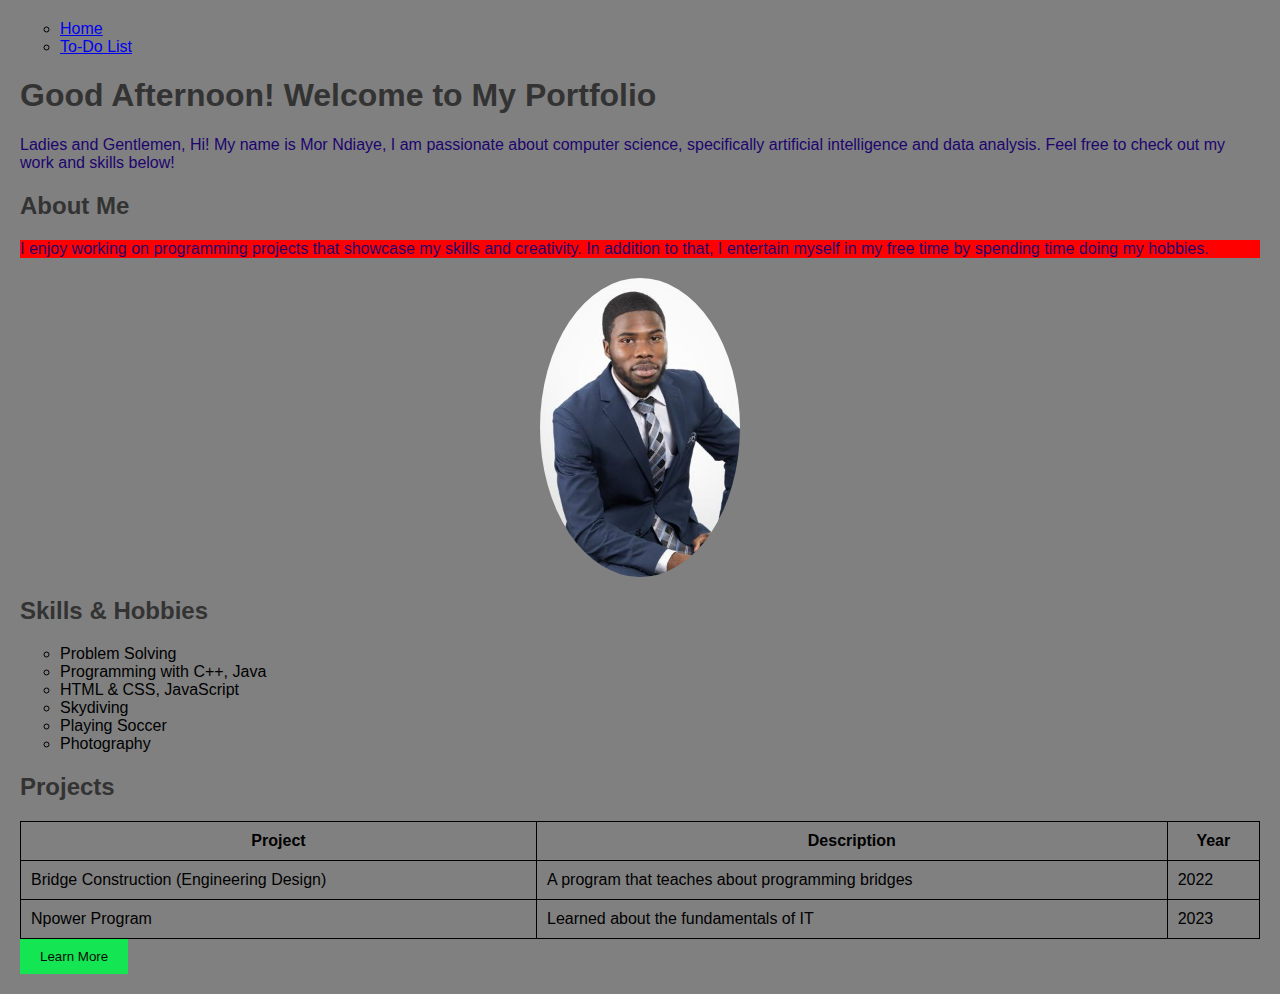
<file: index.html>
<!DOCTYPE html>
<html lang="en">
<head>
    
    <title>My Personal Portfolio</title>
    <link rel="stylesheet" href="style.css">
</head>
<body>

    <!-- Navigation Area -->
    <nav>
        <ul>
            <li><a href="Portfolio.html">Home</a></li>
            <li><a href="todo.html">To-Do List</a></li> <!-- Link to the To-Do List page -->
        </ul>
    </nav>

    <header>
        <h1 id="greeting">Welcome to My Portfolio</h1>
        <p>Ladies and Gentlemen, Hi! My name is Mor Ndiaye, I am passionate about computer science, specifically artificial intelligence and data analysis. Feel free to check out my work and skills below!</p>
    </header>

    <div>
        <h2>About Me</h2>
        <p id="info">I enjoy working on programming projects that showcase my skills and creativity. In addition to that, I entertain myself in my free time by spending time doing my hobbies.</p>
        <img src="IMG_0719_resized.JPG" alt="Networking Event NYC 2023" id="profileImage">
    </div>

    <div>
        <h2>Skills & Hobbies</h2>
        <ul>
            <li>Problem Solving</li>
            <li>Programming with C++, Java</li>
            <li>HTML & CSS, JavaScript</li>
            <li>Skydiving</li>
            <li>Playing Soccer</li>
            <li>Photography</li>
        </ul>
    </div>

    <div>
        <h2>Projects</h2>
        <table>
            <thead>
                <tr>
                    <th>Project</th>
                    <th>Description</th>
                    <th>Year</th>
                </tr>
            </thead>
            <tbody>
                <tr>
                    <td>Bridge Construction (Engineering Design)</td>
                    <td>A program that teaches about programming bridges</td>
                    <td>2022</td>
                </tr>
                <tr>
                    <td>Npower Program</td>
                    <td>Learned about the fundamentals of IT</td>
                    <td>2023</td>
                </tr>
            </tbody>
        </table>
    </div>

    <div>
        <button id="learnMoreBtn">Learn More</button>
        <p id="extraContent" style="display: none;">This is where I will be sharing more about my journey as a Computer Scientist. Please stay tuned!</p>
    </div>

    <script src="script.js"></script>
</body>
</html>
</file>
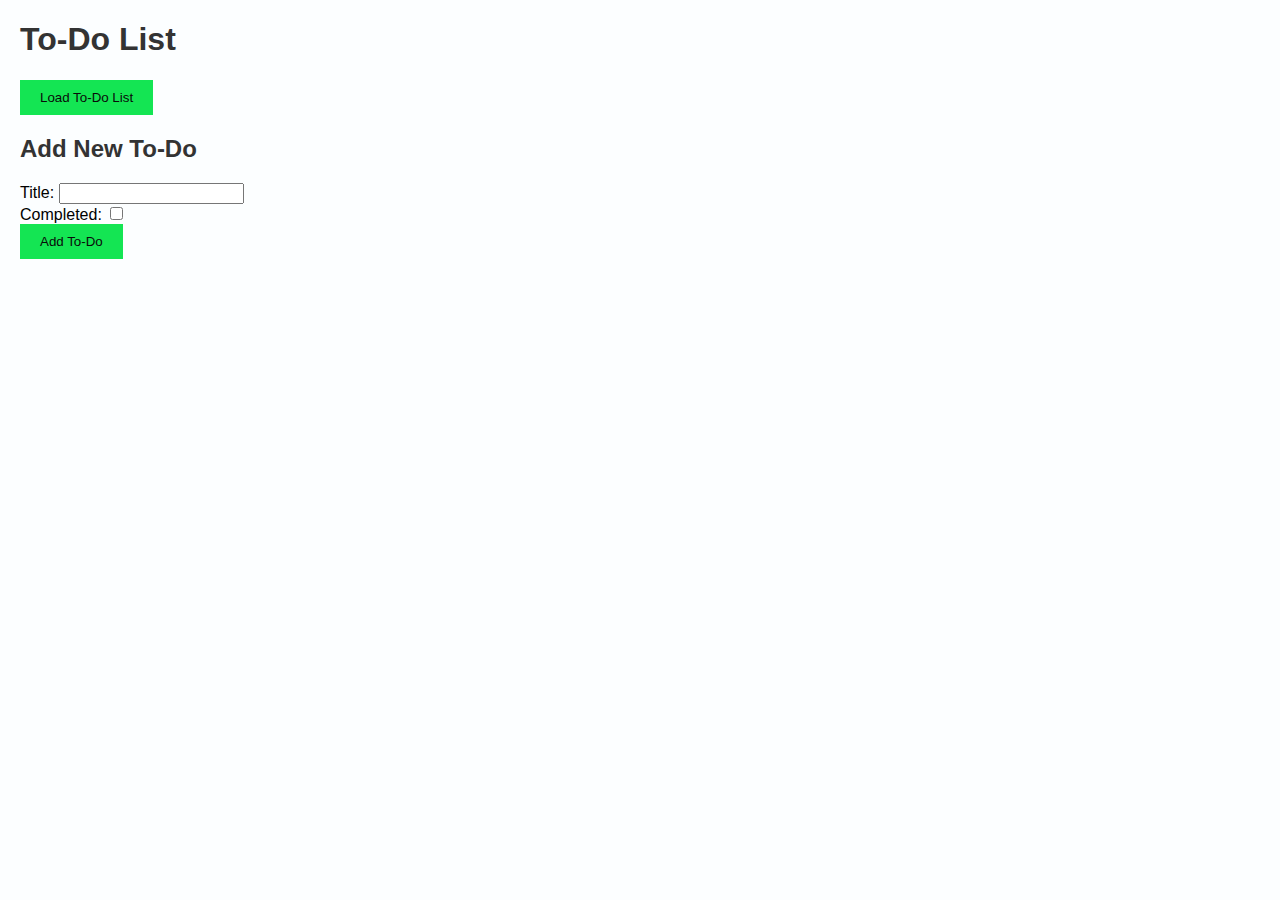
<file: todo.html>
<!DOCTYPE html>
<html lang="en">
<head>
    
    <title>To-Do List with AJAX</title>
    <link rel="stylesheet" href="style.css">
    <style>
        body {
            font-family: Arial, sans-serif;
            margin: 20px;
        }
        ul {
            list-style-type: none;
        }
        li {
            padding: 5px 0;
        }
    </style>
</head>
<body>

    
  

    <h1>To-Do List</h1>

    <button onclick="loadTodos()">Load To-Do List</button>
    <ul id="todoList">
        
    </ul>

    <h2>Add New To-Do</h2>
    <form id="todoForm" onsubmit="addTodo(); return false;">
        <label for="title">Title:</label>
        <input type="text" id="title" name="title" required>
        <br>
        <label for="completed">Completed:</label>
        <input type="checkbox" id="completed" name="completed">
        <br>
        <button type="submit">Add To-Do</button>
    </form>

    <ul id="newTodo">
        <!-- New to-do item will appear here -->
    </ul>

    <script src="script.js"></script>

</body>
</html>
</file>
<file: style.css>
body {
    background-color: #f0f8ff34;
    font-family: Arial, sans-serif;
    margin: 20px;
}

h1, h2 {
    color: #333;
}

p {
    color: #1c056e;
    margin-bottom: 20px;
    
}

#profileImage {
    width: 200px; 
    max-width: 100%; 
    height: auto;
    border-radius: 50%; 
    margin: 20px auto; 
    display: block;

}

ul {
    list-style-type: circle;
}

table {
    width: 100%;
    border-collapse: collapse;
}

table, th, td {
    border: 1px solid black;
    padding: 10px;
}

button {
    padding: 10px 20px;
    background-color: #14e553;
    color: rgb(9, 11, 9);
    border: none;
    cursor: pointer;
}

button:hover {
    background-color: #0056b3;
}
#extraContent {
    background-color: #f9f9f9; 
    border: 1px solid #ccc; 
    padding: 15px; 
    margin-top: 20px; 
    font-size: 1rem; 
    color: #ed1515; 
    border-radius: 8px; 
    box-shadow: 0 2px 5px rgba(0, 0, 0, 0.1); 
}
</file>
